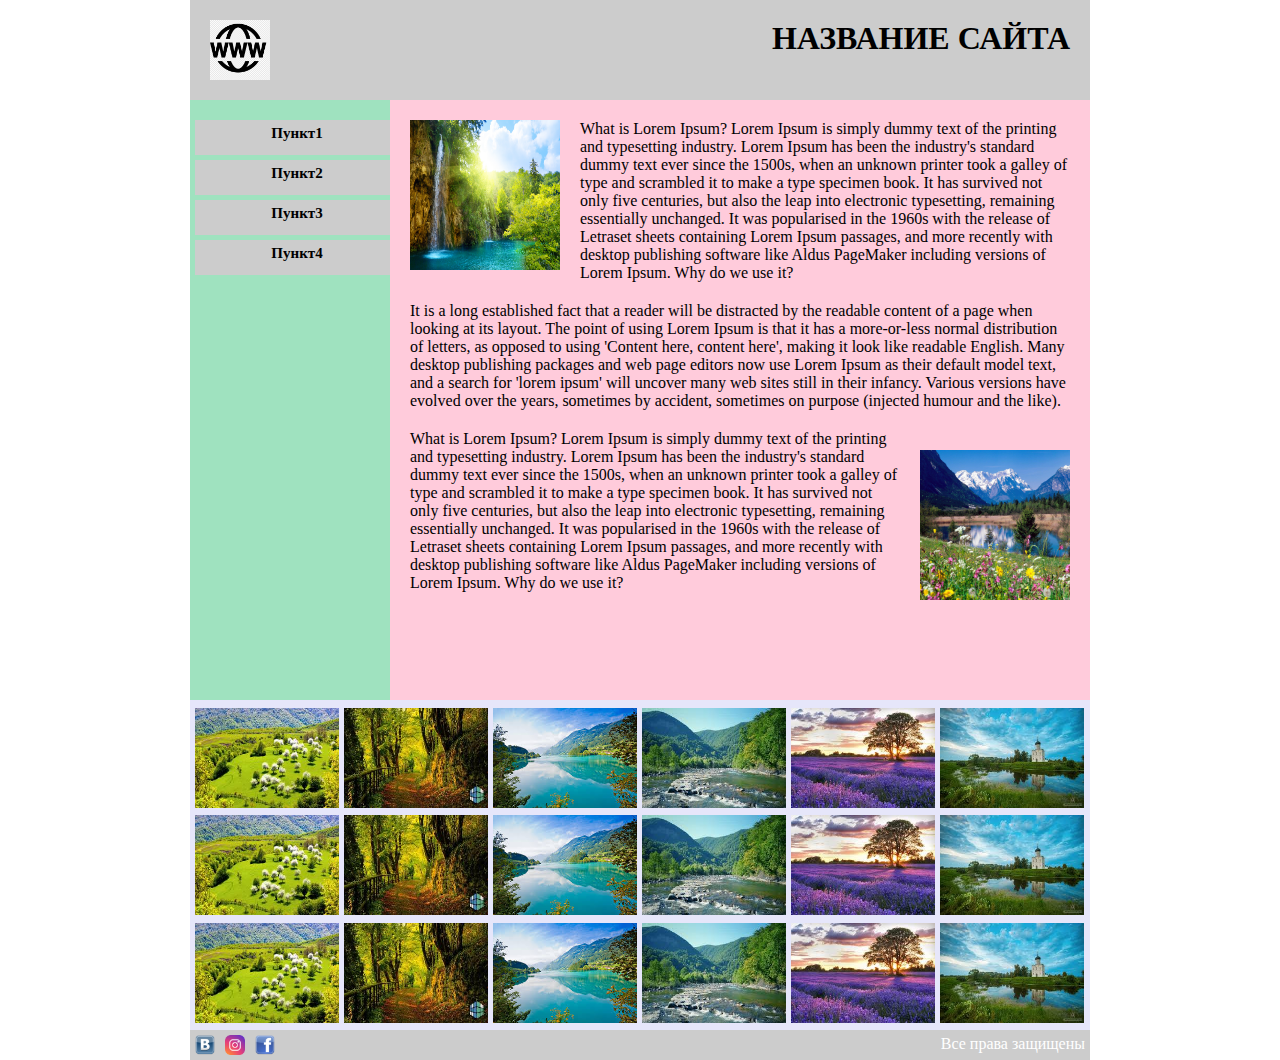
<file: index.html>
<html>
	<head>
		<title>
			Сайт-портфолио ученика "САИКТ" Табакова Ивана
		</title>	
		<link rel="stylesheet" href="style.css">
	</head>
	<body>
		<!--Блок с id container нужен, чтобы "держать" все остальные блоки-->
		<div id="container">
			<div id="header">
				<img src="logo.png" id="logo">
				<h1 id="title_site"> НАЗВАНИЕ САЙТА </h1>
			</div>
			<div id="left">
			
				<ul>
					<li><a href="#">Пункт1</a></li>
					<li><a href="#">Пункт2</a></li>
					<li><a href="#">Пункт3</a></li>
					<li><a href="#">Пункт4</a></li>
				</ul>
			
			</div>
			<div id="right">
		
				<img src="nature1.jpg" id="img_in_right_1">
				
				<p class="p_in_right">	What is Lorem Ipsum?
					Lorem Ipsum is simply dummy text of the printing and typesetting industry. Lorem Ipsum has been the
					industry's standard dummy text ever since the 1500s, when an unknown printer took a galley of type 
					and scrambled it to make a type specimen book. It has survived not only five centuries, but also 
					the leap into electronic typesetting, remaining essentially unchanged. It was popularised in the 
					1960s with the release of Letraset sheets containing Lorem Ipsum passages, and more recently with 
					desktop publishing software like Aldus PageMaker including versions of Lorem Ipsum.
					Why do we use it?
				</p>	
				
				<p class="p_in_right"> It is a long established fact that a reader will be distracted by the readable
				content of a page when looking at its layout. The point of using Lorem Ipsum is that it has a 
				more-or-less normal distribution of letters, as opposed to using 'Content here, content here',
				making it look like readable English. Many desktop publishing packages and web page editors now use 
				Lorem Ipsum as their default model text, and a search for 'lorem ipsum' will uncover many web sites
				still in their infancy. Various versions have evolved over the years, sometimes by accident, sometimes 
				on purpose (injected humour and the like).
				</p>
				
				<img src="nature2.jpg" id="img_in_right_2">
				
				<p class="p_in_right">	What is Lorem Ipsum?
					Lorem Ipsum is simply dummy text of the printing and typesetting industry. Lorem Ipsum has been the
					industry's standard dummy text ever since the 1500s, when an unknown printer took a galley of type
					and scrambled it to make a type specimen book. It has survived not only five centuries, but also 
					the leap into electronic typesetting, remaining essentially unchanged. It was popularised in the 
					1960s with the release of Letraset sheets containing Lorem Ipsum passages, and more recently with
					desktop publishing software like Aldus PageMaker including versions of Lorem Ipsum.
					Why do we use it?
				</p>	

			</div>
			<div id="gallery">
			
				<!-- Первый ряд картинок -->
				<img src="g_1.jpg" class="img_in_gallery">
				<img src="g_2.jpg" class="img_in_gallery">
				<img src="g_3.jpg" class="img_in_gallery">
				<img src="g_4.jpg" class="img_in_gallery">
				<img src="g_5.jpg" class="img_in_gallery">
				<img src="g_6.jpg" class="img_in_gallery_last">
				
				<!-- Второй ряд картинок -->
				<img src="g_1.jpg" class="img_in_gallery">
				<img src="g_2.jpg" class="img_in_gallery">
				<img src="g_3.jpg" class="img_in_gallery">
				<img src="g_4.jpg" class="img_in_gallery">
				<img src="g_5.jpg" class="img_in_gallery">
				<img src="g_6.jpg" class="img_in_gallery_last">
				
				<!-- третий ряд картинок -->
				<img src="g_1.jpg" class="img_in_gallery">
				<img src="g_2.jpg" class="img_in_gallery">
				<img src="g_3.jpg" class="img_in_gallery">
				<img src="g_4.jpg" class="img_in_gallery">
				<img src="g_5.jpg" class="img_in_gallery">
				<img src="g_6.jpg" class="img_in_gallery_last">
				
			</div>
			<div id="footer">
			
				<a href="#">
					<img src="vkontakte.png" class="img_in_footer">
				</a>
				<a href="#">
					<img src="instagram.png" class="img_in_footer">
				</a>
				<a href="#">
					<img src="facebook.png" class="img_in_footer">
				</a>
				
				<p class="p_in_footer">
					Все права защищены
				</p>
			
			</div>
		</div>
		
	</body>
</html>
</file>
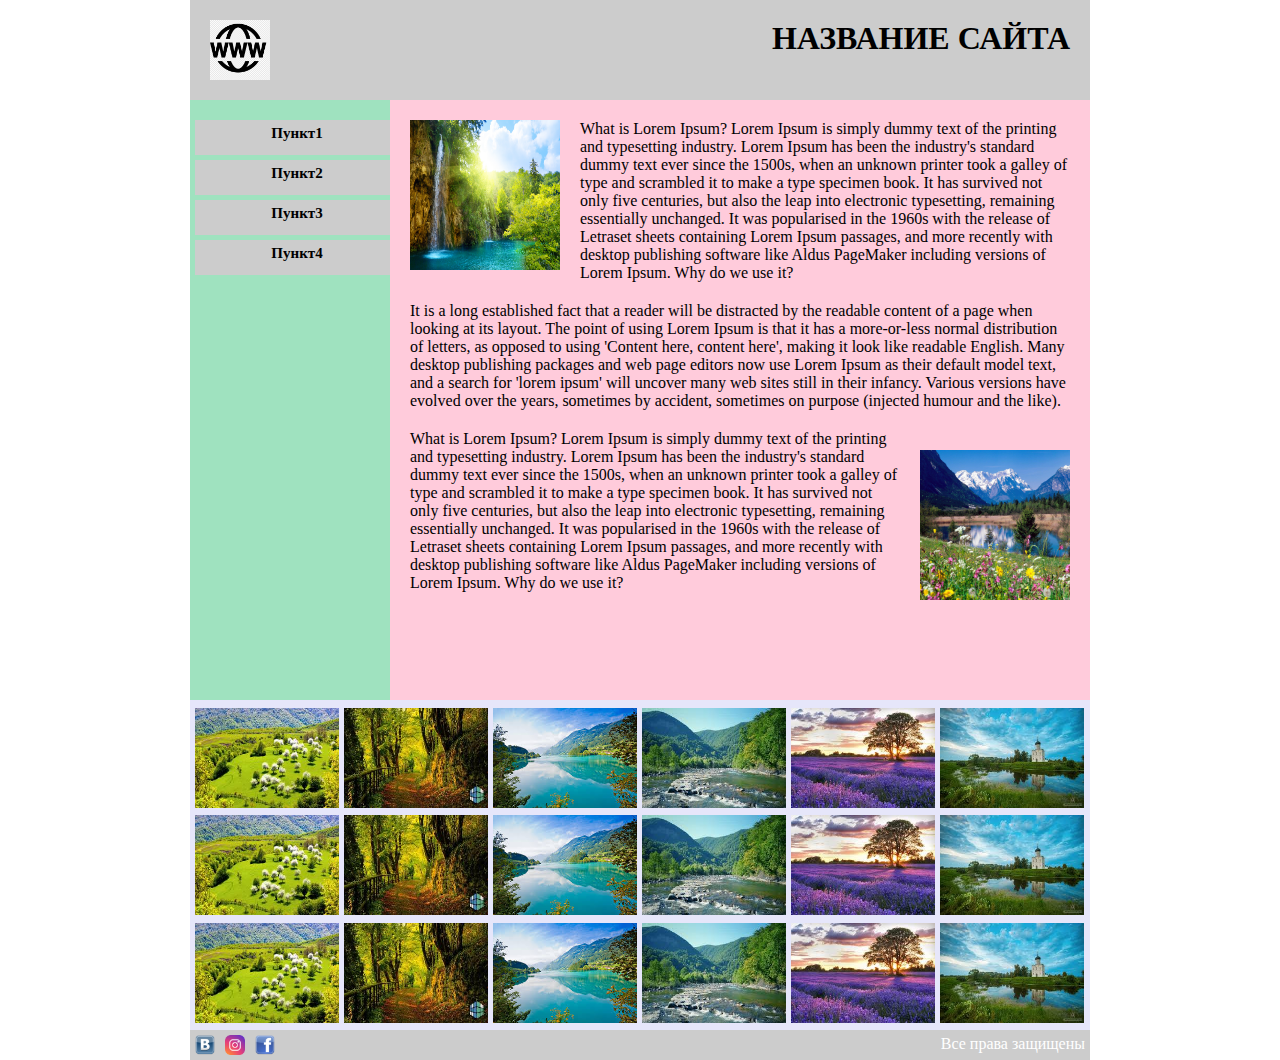
<file: mysite.html>
<html>
	<head>
		<title>
			Сайт-портфолио ученика "САИКТ" Табакова Ивана
		</title>	
		<link rel="stylesheet" href="mysite.css">
	</head>
	<body>
		<!--Блок с id container нужен, чтобы "держать" все остальные блоки-->
		<div id="container">
			<div id="header">
				<img src="logo.png" id="logo">
				<h1 id="title_site"> НАЗВАНИЕ САЙТА </h1>
			</div>
			<div id="left">
			
				<ul>
					<li><a href="#">Пункт1</a></li>
					<li><a href="#">Пункт2</a></li>
					<li><a href="#">Пункт3</a></li>
					<li><a href="#">Пункт4</a></li>
				</ul>
			
			</div>
			<div id="right">
		
				<img src="nature1.jpg" id="img_in_right_1">
				
				<p class="p_in_right">	What is Lorem Ipsum?
					Lorem Ipsum is simply dummy text of the printing and typesetting industry. Lorem Ipsum has been the
					industry's standard dummy text ever since the 1500s, when an unknown printer took a galley of type 
					and scrambled it to make a type specimen book. It has survived not only five centuries, but also 
					the leap into electronic typesetting, remaining essentially unchanged. It was popularised in the 
					1960s with the release of Letraset sheets containing Lorem Ipsum passages, and more recently with 
					desktop publishing software like Aldus PageMaker including versions of Lorem Ipsum.
					Why do we use it?
				</p>	
				
				<p class="p_in_right"> It is a long established fact that a reader will be distracted by the readable
				content of a page when looking at its layout. The point of using Lorem Ipsum is that it has a 
				more-or-less normal distribution of letters, as opposed to using 'Content here, content here',
				making it look like readable English. Many desktop publishing packages and web page editors now use 
				Lorem Ipsum as their default model text, and a search for 'lorem ipsum' will uncover many web sites
				still in their infancy. Various versions have evolved over the years, sometimes by accident, sometimes 
				on purpose (injected humour and the like).
				</p>
				
				<img src="nature2.jpg" id="img_in_right_2">
				
				<p class="p_in_right">	What is Lorem Ipsum?
					Lorem Ipsum is simply dummy text of the printing and typesetting industry. Lorem Ipsum has been the
					industry's standard dummy text ever since the 1500s, when an unknown printer took a galley of type
					and scrambled it to make a type specimen book. It has survived not only five centuries, but also 
					the leap into electronic typesetting, remaining essentially unchanged. It was popularised in the 
					1960s with the release of Letraset sheets containing Lorem Ipsum passages, and more recently with
					desktop publishing software like Aldus PageMaker including versions of Lorem Ipsum.
					Why do we use it?
				</p>	

			</div>
			<div id="gallery">
			
				<!-- Первый ряд картинок -->
				<img src="g_1.jpg" class="img_in_gallery">
				<img src="g_2.jpg" class="img_in_gallery">
				<img src="g_3.jpg" class="img_in_gallery">
				<img src="g_4.jpg" class="img_in_gallery">
				<img src="g_5.jpg" class="img_in_gallery">
				<img src="g_6.jpg" class="img_in_gallery_last">
				
				<!-- Второй ряд картинок -->
				<img src="g_1.jpg" class="img_in_gallery">
				<img src="g_2.jpg" class="img_in_gallery">
				<img src="g_3.jpg" class="img_in_gallery">
				<img src="g_4.jpg" class="img_in_gallery">
				<img src="g_5.jpg" class="img_in_gallery">
				<img src="g_6.jpg" class="img_in_gallery_last">
				
				<!-- третий ряд картинок -->
				<img src="g_1.jpg" class="img_in_gallery">
				<img src="g_2.jpg" class="img_in_gallery">
				<img src="g_3.jpg" class="img_in_gallery">
				<img src="g_4.jpg" class="img_in_gallery">
				<img src="g_5.jpg" class="img_in_gallery">
				<img src="g_6.jpg" class="img_in_gallery_last">
				
			</div>
			<div id="footer">
			
				<a href="#">
					<img src="vkontakte.png" class="img_in_footer">
				</a>
				<a href="#">
					<img src="instagram.png" class="img_in_footer">
				</a>
				<a href="#">
					<img src="facebook.png" class="img_in_footer">
				</a>
				
				<p class="p_in_footer">
					Все права защищены
				</p>
			
			</div>
		</div>
		
	</body>
</html>
</file>
<file: style.css>
*{
	margin:0px;
	padding:0px;
}

#container{
	width:900px;
	height:auto;	/*Высота - автоматическая*/
	margin:0 auto;	/*Расположение блока - по центру браузера*/
}

#header{
	width:900px;
	height:100px;	
	background-color:#ccc;
}

#left{
	width:200px;
	height:600px;	
	background-color:#9fe2bf;
	float:left;		/*Блок плавает слева*/
}

#right{
	width:700px;
	height:600px;	
	background-color:#ffcbdb;
	float:right;	/*Блок плавает справа*/
}

#gallery{
	width:900px;
	height:330px;	
	background-color:#e6e6fa;
	clear:both;		/*Расположить под всеми ПЛАВАЮЩИМИ блоками*/
}

#footer{
	width:900px;
	height:30px;	
	background-color:#ccc;
}

#logo{
	width:60px;
	height:60px;
	margin:20px;
}

#title_site{
	height:60px;
	margin:20px;
	float:right;
}

#img_in_right_1, #img_in_right_2{
	height:150px;
	width:150px;
	margin:20px;
}

#img_in_right_1{
	float: left;
}

#img_in_right_2{
	float: right;
}

.p_in_right{
	margin:20px;
}

.img_in_gallery{
	height:100px;
	width:144px;
	float:left;
	margin:7.5px 0px 0px 5px;
	transition:all 0.6s; 	/*Добавим плавность*/
}

.img_in_gallery_last{
	height:100px;
	width:144px;
	float:left;
	margin:7.5px 5px 0px 5px;
	transition:all 0.6s;	/*Добавим плавность*/
}

.img_in_footer{
	height:20px;
	width:20px;
	float:left;
	margin:5px;
}

.p_in_footer{
	height:20px;
	width:auto;
	float:right;
	margin:5px;
	color:#fff;
}

#left ul{
	list-style:none; 		/* Убрать маркеры */
	width:190px;	 		/*Ширина чуть меньше основного блока, чтобы по краям появились отступы*/
	height:auto;	 		/*Высота автоматическая*/	
	margin:20px auto;   	/*Выравнивание по центру родительского блока*/
}

#left ul li{
	width:190px;			/* Ширина, как у всего списка */	
	height:25px;			/* Высота */	
	font-size:15px;			/* Размер шрифта */
	text-align:center;		/* Выравнивание текста по центру */
	background-color:#ccc;	/* Фоновый цвет */
	padding:5px 7px;		/* Внутренние поля (от текста до границ пункта) */
	font-family:Tahoma;		/* Семейство шрифтов */
	font-weight:bold;		/* Полужирный шрифт */
	margin-bottom:5px;		/* Внешний отступ вниз (чтобы пункты не прилипали друг к другу)*/
}


#left ul li a{
	text-decoration:none;	/* Уберем подчеркивание */
	color:#000;				/* Цвет текста */
}


#left ul li:hover{
	background-color:#ffcbdb;
}

#left ul li:hover a{
	color:#fff;
}

/* Так мы обращаемся сразу к двум классам, то есть ко всем картинкам фотогалереи */
.img_in_gallery:hover, .img_in_gallery_last:hover{
	transform:scale(1.2);	/*Немного увеличим масштаб картинок*/
}
</file>
<file: mysite.css>
*{
	margin:0px;
	padding:0px;
}

#container{
	width:900px;
	height:auto;	/*Высота - автоматическая*/
	margin:0 auto;	/*Расположение блока - по центру браузера*/
}

#header{
	width:900px;
	height:100px;	
	background-color:#ccc;
}

#left{
	width:200px;
	height:600px;	
	background-color:#9fe2bf;
	float:left;		/*Блок плавает слева*/
}

#right{
	width:700px;
	height:600px;	
	background-color:#ffcbdb;
	float:right;	/*Блок плавает справа*/
}

#gallery{
	width:900px;
	height:330px;	
	background-color:#e6e6fa;
	clear:both;		/*Расположить под всеми ПЛАВАЮЩИМИ блоками*/
}

#footer{
	width:900px;
	height:30px;	
	background-color:#ccc;
}

#logo{
	width:60px;
	height:60px;
	margin:20px;
}

#title_site{
	height:60px;
	margin:20px;
	float:right;
}

#img_in_right_1, #img_in_right_2{
	height:150px;
	width:150px;
	margin:20px;
}

#img_in_right_1{
	float: left;
}

#img_in_right_2{
	float: right;
}

.p_in_right{
	margin:20px;
}

.img_in_gallery{
	height:100px;
	width:144px;
	float:left;
	margin:7.5px 0px 0px 5px;
	transition:all 0.6s; 	/*Добавим плавность*/
}

.img_in_gallery_last{
	height:100px;
	width:144px;
	float:left;
	margin:7.5px 5px 0px 5px;
	transition:all 0.6s;	/*Добавим плавность*/
}

.img_in_footer{
	height:20px;
	width:20px;
	float:left;
	margin:5px;
}

.p_in_footer{
	height:20px;
	width:auto;
	float:right;
	margin:5px;
	color:#fff;
}

#left ul{
	list-style:none; 		/* Убрать маркеры */
	width:190px;	 		/*Ширина чуть меньше основного блока, чтобы по краям появились отступы*/
	height:auto;	 		/*Высота автоматическая*/	
	margin:20px auto;   	/*Выравнивание по центру родительского блока*/
}

#left ul li{
	width:190px;			/* Ширина, как у всего списка */	
	height:25px;			/* Высота */	
	font-size:15px;			/* Размер шрифта */
	text-align:center;		/* Выравнивание текста по центру */
	background-color:#ccc;	/* Фоновый цвет */
	padding:5px 7px;		/* Внутренние поля (от текста до границ пункта) */
	font-family:Tahoma;		/* Семейство шрифтов */
	font-weight:bold;		/* Полужирный шрифт */
	margin-bottom:5px;		/* Внешний отступ вниз (чтобы пункты не прилипали друг к другу)*/
}


#left ul li a{
	text-decoration:none;	/* Уберем подчеркивание */
	color:#000;				/* Цвет текста */
}


#left ul li:hover{
	background-color:#ffcbdb;
}

#left ul li:hover a{
	color:#fff;
}

/* Так мы обращаемся сразу к двум классам, то есть ко всем картинкам фотогалереи */
.img_in_gallery:hover, .img_in_gallery_last:hover{
	transform:scale(1.2);	/*Немного увеличим масштаб картинок*/
}
</file>
